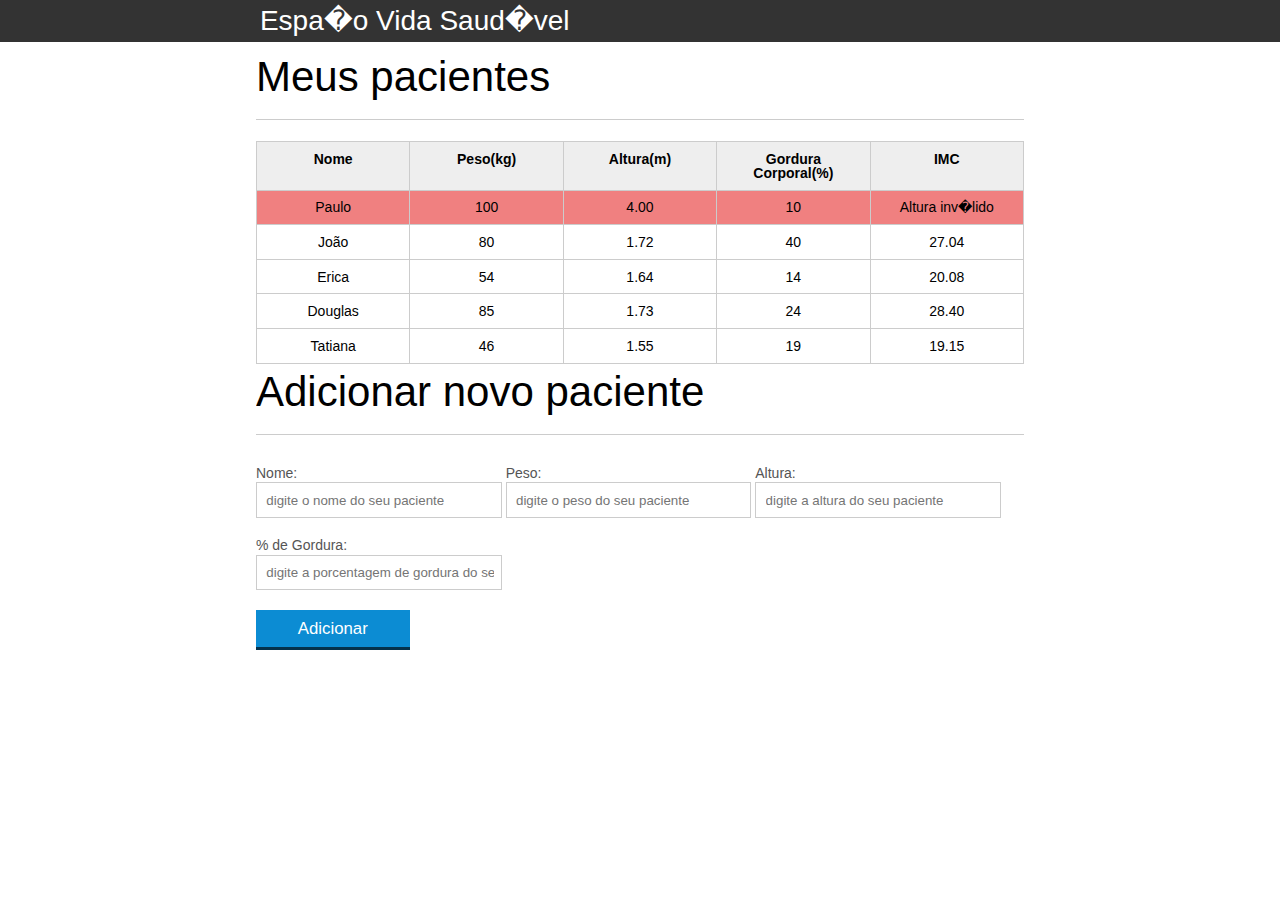
<file: introducao-javascript/index.html>
<!DOCTYPE html>
<html lang="pt-br">

<head>
    <meta charset="UTF-8">
    <title>Vida Saudável</title>
    <link rel="icon" href="favicon.ico" type="image/x-icon">
    <link rel="stylesheet" type="text/css" href="css/reset.css">
    <link rel="stylesheet" type="text/css" href="css/index.css">
    
</head>

<body>

    <header>
        <div class="container">
            <h1 class="titulo">Aparecida Nutrição</h1>
        </div>
    </header>
    <main>
        <section class="container">
            <h2>Meus pacientes</h2>
            <table>
                <thead>
                    <tr>
                        <th>Nome</th>
                        <th>Peso(kg)</th>
                        <th>Altura(m)</th>
                        <th>Gordura Corporal(%)</th>
                        <th>IMC</th>
                    </tr>
                </thead>
                <tbody id="tabela-pacientes">
                    <tr class="paciente">
                        <td class="info-nome">Paulo</td>
                        <td class="info-peso">100</td>
                        <td class="info-altura">4.00</td>
                        <td class="info-gordura">10</td>
                        <td class="info-imc">0</td>
                    </tr>

                    <tr class="paciente">
                        <td class="info-nome">João</td>
                        <td class="info-peso">80</td>
                        <td class="info-altura">1.72</td>
                        <td class="info-gordura">40</td>
                        <td class="info-imc">0</td>
                    </tr>

                    <tr class="paciente">
                        <td class="info-nome">Erica</td>
                        <td class="info-peso">54</td>
                        <td class="info-altura">1.64</td>
                        <td class="info-gordura">14</td>
                        <td class="info-imc">0</td>
                    </tr>

                    <tr class="paciente">
                        <td class="info-nome">Douglas</td>
                        <td class="info-peso">85</td>
                        <td class="info-altura">1.73</td>
                        <td class="info-gordura">24</td>
                        <td class="info-imc">0</td>
                    </tr>
                    <tr class="paciente">
                        <td class="info-nome">Tatiana</td>
                        <td class="info-peso">46</td>
                        <td class="info-altura">1.55</td>
                        <td class="info-gordura">19</td>
                        <td class="info-imc">0</td>
                    </tr>
                </tbody>
            </table>

        </section>
    </main>
    <!-- ... -->
    <section class="container">
        <h2 id="titulo-form">Adicionar novo paciente</h2>
        <form id="form-adicona">
            <div class="grupo">
                <label for="nome">Nome:</label>
                <input id="nome" name="nome" type="text" placeholder="digite o nome do seu paciente" class="campo">
            </div>
            <div class="grupo">
                <label for="peso">Peso:</label>
                <input id="peso" name="peso" type="text" placeholder="digite o peso do seu paciente" class="campo campo-medio">
            </div>
            <div class="grupo">
                <label for="altura">Altura:</label>
                <input id="altura" name="altura" type="text" placeholder="digite a altura do seu paciente" class="campo campo-medio">
            </div>
            <div class="grupo">
                <label for="gordura">% de Gordura:</label>
                <input id="gordura" type="text" placeholder="digite a porcentagem de gordura do seu paciente" class="campo campo-medio">
            </div>

            <button id="adicionar-paciente" class="botao bto-principal">Adicionar</button>
        </form>
    </section>

    <script src="js\calcula-imc.js">
    </script>
    <script src="js\Form.js">
    </script>

</body>

</html>
</file>
<file: introducao-javascript/css/index.css>
*{
	box-sizing: border-box;
 }

body{
	font-family: "Helvetica Neue", "Helvetica", Helvetica, Arial, sans-serif;
	font-size: 14px;
}

header{
	background-color: #333;
	height: 3em;
	color: #FFF;
	margin-bottom: 1em;
}

header h1{
	font-size: 2em;
	display:inline-block;
	vertical-align:	middle;
}
header h2{
	font-size: 2em;
	display:inline-block;
	vertical-align:	middle;
}

header .container:before{
	content: '';
	display:inline-block;
	height: 100%;
	vertical-align:	middle;
}

.container{
	width: 60%;
	height: 100%;
	margin: 0 auto;
}

section{
	margin: 2em 0;
	overflow: hidden;
}

section h2{
	font-size: 3em;
	display: block;
	padding-bottom: .5em;
	border-bottom: 1px solid #ccc;
	margin-bottom: .5em;
}

table{
	width: 100%;
	margin-bottom : .5em;
    table-layout: fixed;

}

td, th {
	padding: .7em;
	margin: 0;
	border: 1px solid #ccc;
	text-align: center;
}

th{
	font-weight: bold;
	background-color: #EEE;
}

label{
	color: #555;
	display: block;
	margin-bottom: .2em;
}

.campo{
	margin: 0;
	padding-bottom: 1em;
	width: 100%;
	border: 1px solid #ccc;
	padding: .7em;
	width: 100%;
}

.campo-medio{
	display: inline-block;
	padding-right: .5em;
}

.grupo{
	width: 32%;
	display: inline-block;
	padding: 10px 0px;
}

button{
	padding: .5em 2em;
	border: 0;
	border-bottom: 3px solid;
	font-size: 1.2em;
	cursor: pointer;
	margin: 0;
	margin-top: -3px;
	color: #fff;
	background-color:#0c8cd3;
	border-color: #04324c;
	width: 20%;
    display: block;
    clear: both;
    margin: 10px 0px;

}

button:active{
	margin-top:0px;
	border: 0;
}

button[disabled=disabled], button:disabled {
    background-color: gray;
	border-color: darkgray;

}

.adicionar-paciente{
    margin-top: 30px;
}

.campo-invalido{
	border: 1px solid red;
}

.paciente-invalido {
	background-color: lightcoral ;
}
</file>
